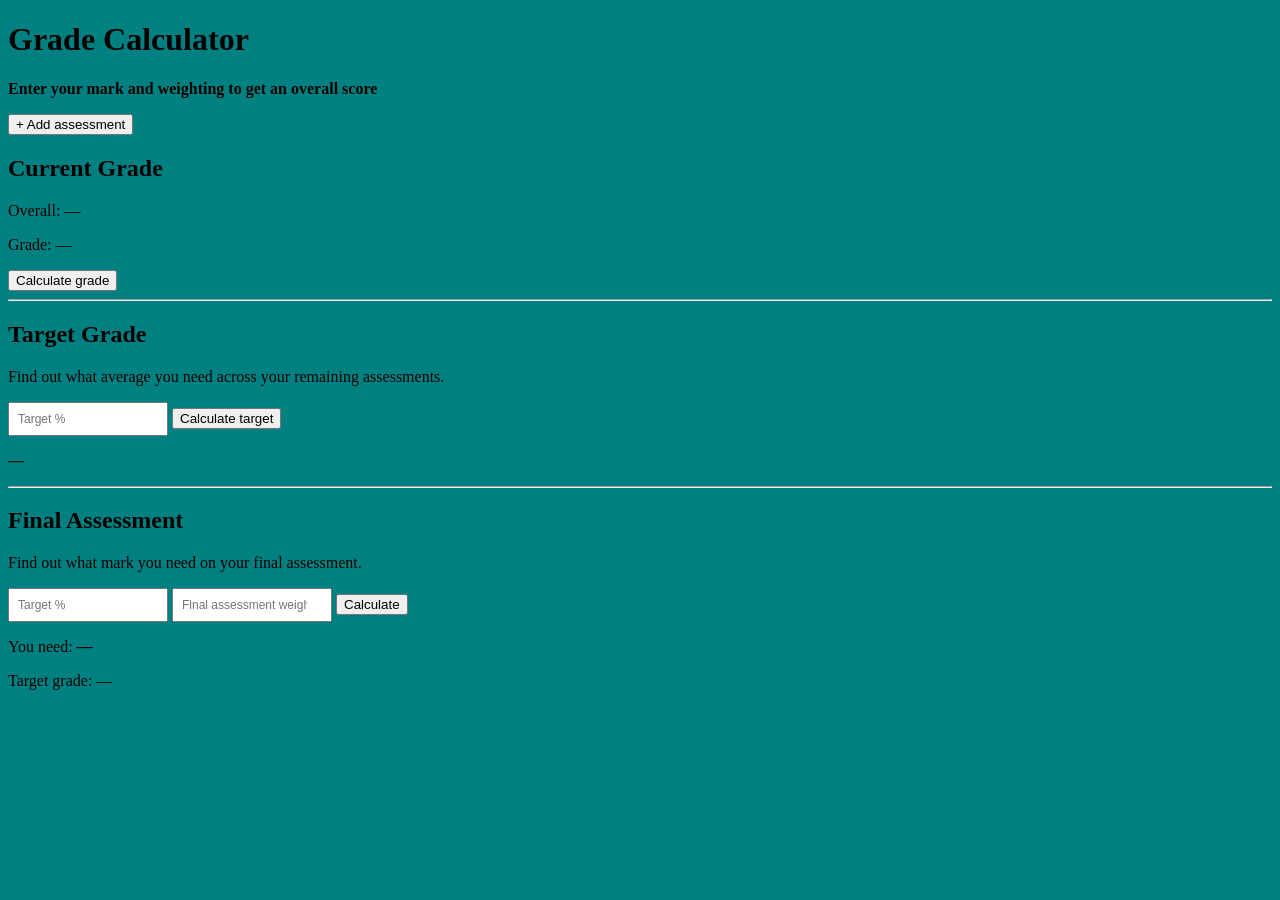
<file: Index.html>
<!DOCTYPE html>
<html>
<head>
    <title>Grade Calculator</title>
    <link rel="stylesheet" href="Style.css">
    <script src="Script.js" defer></script>
</head>

<body>

    <h1>Grade Calculator</h1>

    <p>
        <strong>Enter your mark and weighting to get an overall score</strong>
    </p>

    <!-- ASSESSMENTS -->
    <div id="assessments"></div>

    <button id="addAssessment">+ Add assessment</button>

    <!-- CURRENT GRADE -->
    <h2>Current Grade</h2>

    <p>
        Overall: <span id="result">—</span>
    </p>

    <p>
        Grade: <span id="gradeLetter">—</span>
    </p>

    <button id="calculate">Calculate grade</button>


    <!-- TARGET GRADE -->
    <hr>

    <h2>Target Grade</h2>

    <p>
        Find out what average you need across your remaining assessments.
    </p>

    <input
        id="targetGrade"
        type="number"
        placeholder="Target %"
        min="0"
        max="100"
    >

    <button id="calculateTarget">Calculate target</button>

    <p>
        <strong>
            <span id="targetResult">—</span>
        </strong>
    </p>


    <!-- FINAL ASSESSMENT -->
    <hr>

    <h2>Final Assessment</h2>

    <p>
        Find out what mark you need on your final assessment.
    </p>

    <input
        id="finalTarget"
        type="number"
        placeholder="Target %"
        min="0"
        max="100"
    >

    <input
        id="finalWeight"
        type="number"
        placeholder="Final assessment weight %"
        min="0"
        max="100"
    >

    <button id="calculateFinal">Calculate</button>

    <p>
        You need:
        <strong>
            <span id="finalResult">—</span>
        </strong>
    </p>

    <p>
        Target grade:
        <span id="finalGradeLetter">—</span>
    </p>

</body>
</html>
</file>
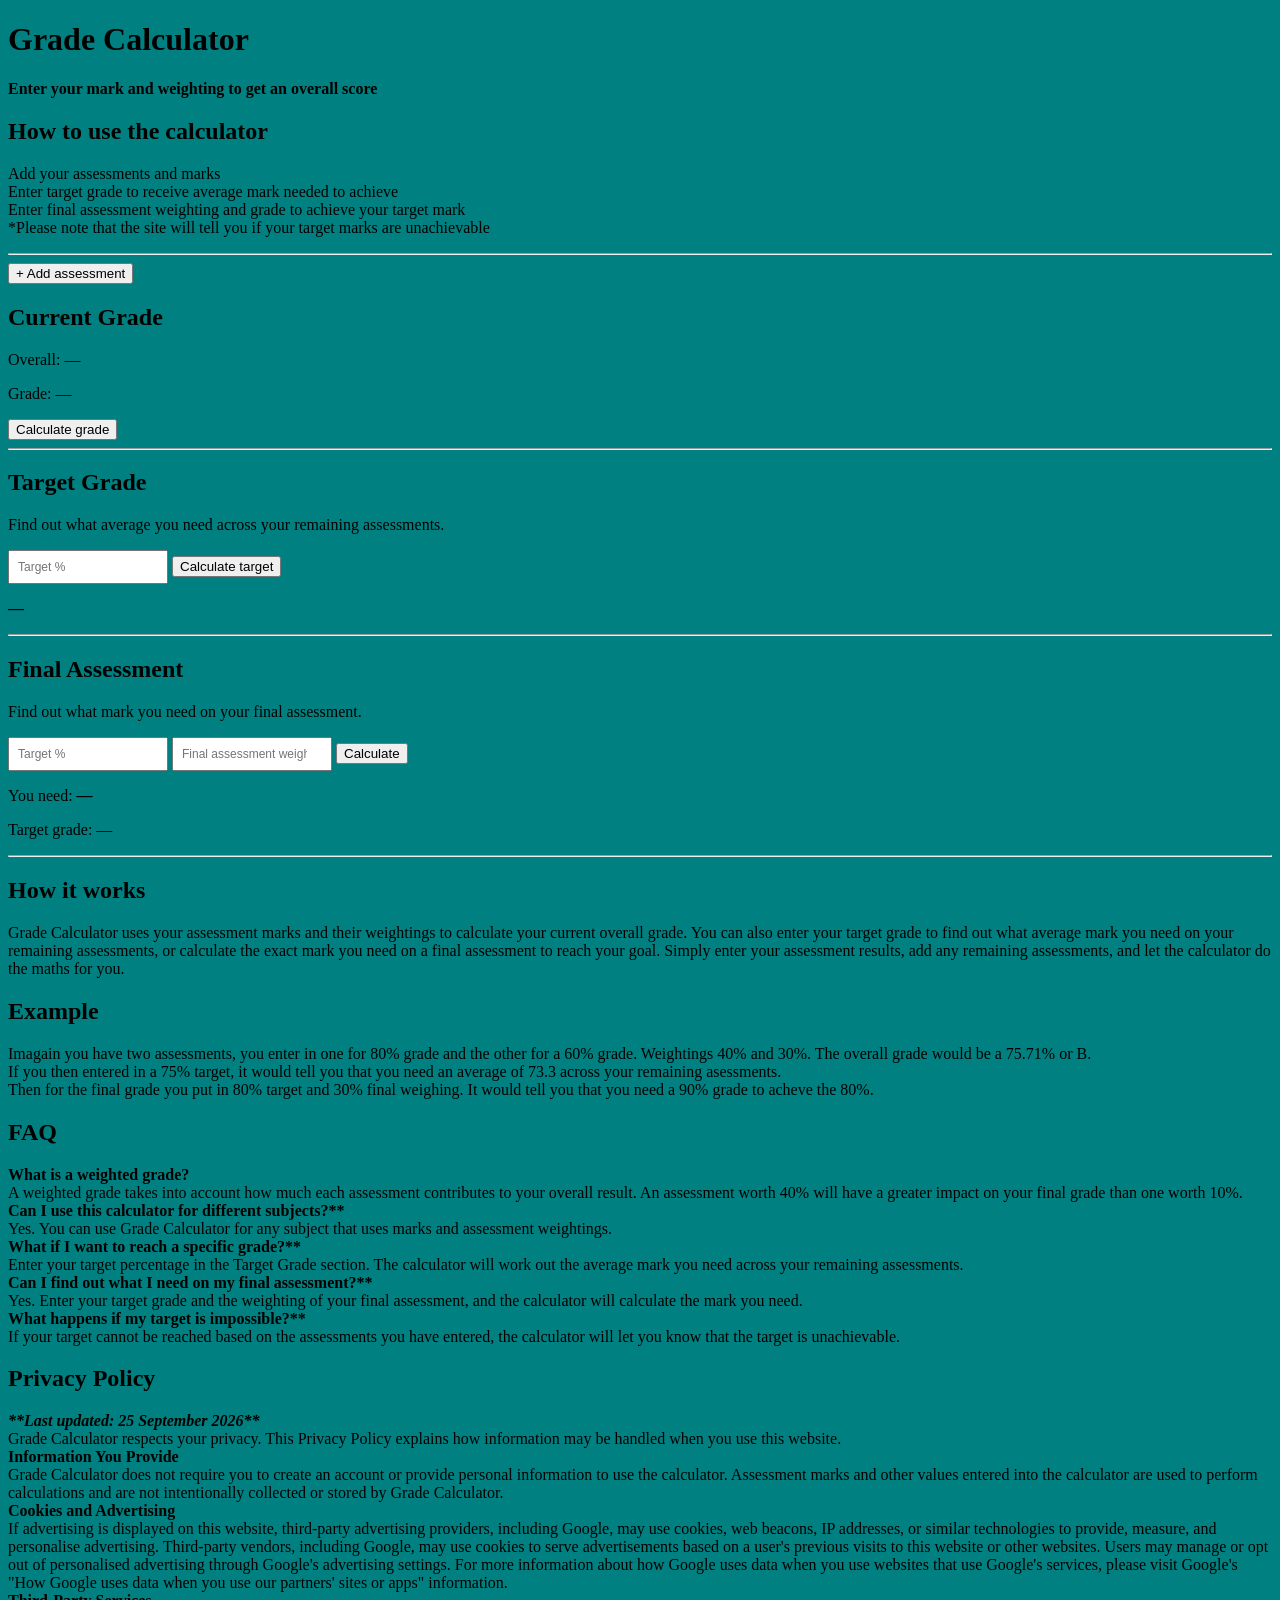
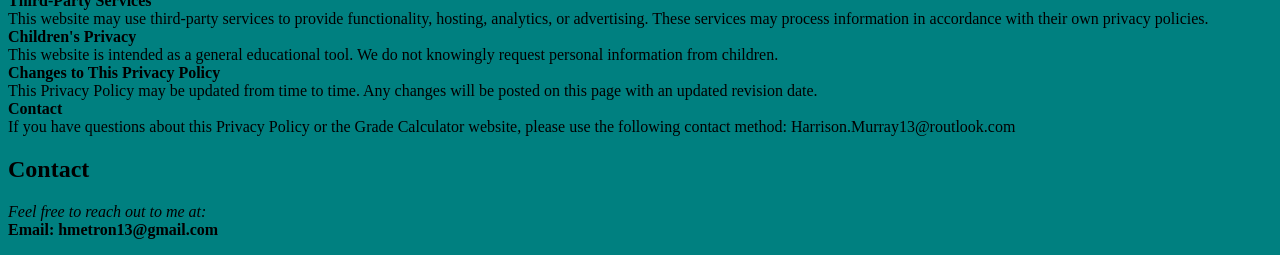
<file: index.html>
<!DOCTYPE html>
<html>
<head>
    <title>Grade Calculator</title>
    <link rel="stylesheet" href="Style.css">
    <script src="Script.js" defer></script>
</head>

<body>

    <h1>Grade Calculator</h1>

    <p>
        <strong>Enter your mark and weighting to get an overall score</strong>
    </p>

    <h2>How to use the calculator</h2>
    <p>Add your assessments and marks<br>Enter target grade to receive average mark needed to achieve<br>Enter final assessment weighting and grade to achieve your target mark<br>*Please note that the site will tell you if your target marks are unachievable</p>

    <hr>

    <!-- ASSESSMENTS -->
    <div id="assessments"></div>

    <button id="addAssessment">+ Add assessment</button>

    <!-- CURRENT GRADE -->
    <h2>Current Grade</h2>

    <p>
        Overall: <span id="result">—</span>
    </p>

    <p>
        Grade: <span id="gradeLetter">—</span>
    </p>

    <button id="calculate">Calculate grade</button>


    <!-- TARGET GRADE -->
    <hr>

    <h2>Target Grade</h2>

    <p>
        Find out what average you need across your remaining assessments.
    </p>

    <input
        id="targetGrade"
        type="number"
        placeholder="Target %"
        min="0"
        max="100"
    >

    <button id="calculateTarget">Calculate target</button>

    <p>
        <strong>
            <span id="targetResult">—</span>
        </strong>
    </p>


    <!-- FINAL ASSESSMENT -->
    <hr>

    <h2>Final Assessment</h2>

    <p>
        Find out what mark you need on your final assessment.
    </p>

    <input
        id="finalTarget"
        type="number"
        placeholder="Target %"
        min="0"
        max="100"
    >

    <input
        id="finalWeight"
        type="number"
        placeholder="Final assessment weight %"
        min="0"
        max="100"
    >

    <button id="calculateFinal">Calculate</button>

    <p>
        You need:
        <strong>
            <span id="finalResult">—</span>
        </strong>
    </p>

    <p>
        Target grade:
        <span id="finalGradeLetter">—</span>
    </p>

    <hr>
    
    <h2>How it works</h2>
    <p>Grade Calculator uses your assessment marks and their weightings to calculate your current overall grade. You can also enter your target grade to find out what average mark you need on your remaining assessments, or calculate the exact mark you need on a final assessment to reach your goal. Simply enter your assessment results, add any remaining assessments, and let the calculator do the maths for you.</p>

    <h2>Example</h2>
    <p>Imagain you have two assessments, you enter in one for 80% grade and the other for a 60% grade. Weightings 40% and 30%. The overall grade would be a 75.71% or B. <br> If you then entered in a 75% target, it would tell you that you need an average of 73.3 across your remaining asessments.<br>Then for the final grade you put in 80% target and 30% final weighing. It would tell you that you need a 90% grade to acheve the 80%.</p>

    <h2>FAQ</h2>
    <p><strong>What is a weighted grade?</strong><br>A weighted grade takes into account how much each assessment contributes to your overall result. An assessment worth 40% will have a greater impact on your final grade than one worth 10%.<br><strong>Can I use this calculator for different subjects?**</strong><br>Yes. You can use Grade Calculator for any subject that uses marks and assessment weightings.<br><strong>What if I want to reach a specific grade?**</strong><br>Enter your target percentage in the Target Grade section. The calculator will work out the average mark you need across your remaining assessments.<br><strong>Can I find out what I need on my final assessment?**</strong><br>Yes. Enter your target grade and the weighting of your final assessment, and the calculator will calculate the mark you need.<br><strong>What happens if my target is impossible?**</strong><br>If your target cannot be reached based on the assessments you have entered, the calculator will let you know that the target is unachievable.<br></p>

    <h2>Privacy Policy</h2>
    <p>
    <strong><em>**Last updated: 25 September 2026**</em></strong><br>

    Grade Calculator respects your privacy. This Privacy Policy explains how information may be handled when you use this website.<br>

    <strong>Information You Provide</strong><br>

    Grade Calculator does not require you to create an account or provide personal information to use the calculator. Assessment marks and other values entered into the calculator are used to perform calculations and are not intentionally collected or stored by Grade Calculator.<br>

    <strong>Cookies and Advertising</strong><br>

    If advertising is displayed on this website, third-party advertising providers, including Google, may use cookies, web beacons, IP addresses, or similar technologies to provide, measure, and personalise advertising.

    Third-party vendors, including Google, may use cookies to serve advertisements based on a user's previous visits to this website or other websites.

    Users may manage or opt out of personalised advertising through Google's advertising settings.

    For more information about how Google uses data when you use websites that use Google's services, please visit Google's "How Google uses data when you use our partners' sites or apps" information.<br>

    <strong>Third-Party Services</strong><br>

    This website may use third-party services to provide functionality, hosting, analytics, or advertising. These services may process information in accordance with their own privacy policies.<br>

    <strong>Children's Privacy</strong><br>

    This website is intended as a general educational tool. We do not knowingly request personal information from children.<br>

    <strong>Changes to This Privacy Policy</strong><br>

    This Privacy Policy may be updated from time to time. Any changes will be posted on this page with an updated revision date.<br>

    <strong>Contact</strong><br>

    If you have questions about this Privacy Policy or the Grade Calculator website, please use the following contact method: Harrison.Murray13@routlook.com

    <h2>Contact</h2>
    <p><em>Feel free to reach out to me at:</em><br><strong>Email: hmetron13@gmail.com</strong></p>
</p>
</body>
</html>
</file>
<file: Style.css>
input {
    width: 160px;
    padding: 8px;
    font-size: 12px;
    box-sizing: border-box;
}

.name {
    width: 250px;
}

.mark,
.weight {
    width: 90px;
}
body { background-color: rgb(0,128,128); }
</file>
